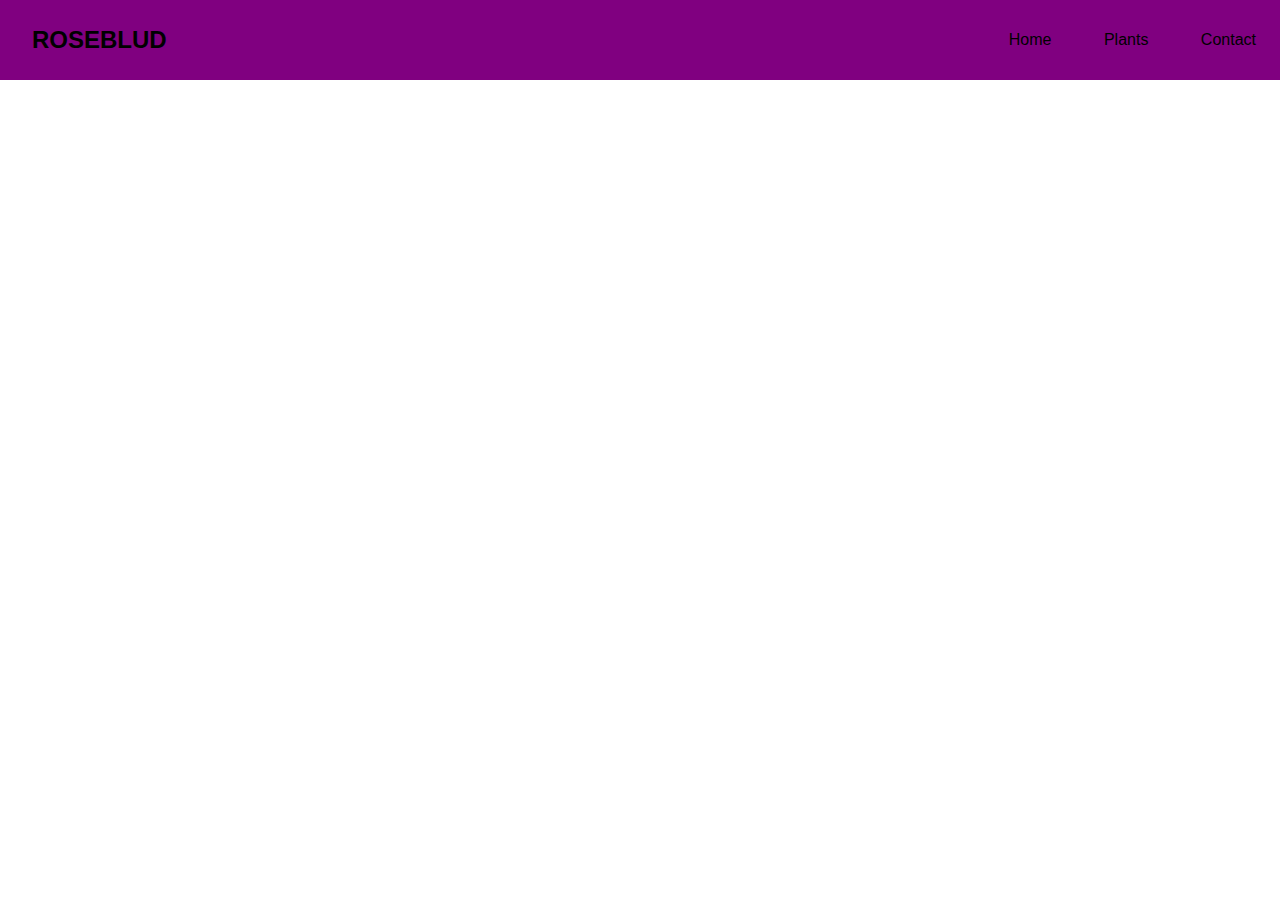
<file: contacts.html>
<!DOCTYPE html>
<html>
    <head>
        <link rel="stylesheet" href="contact.css">
    </head>
    <body>
        <nav>
      <div class="logo">ROSEBLUD</div>
      <div class="nav-items">
        <a href="index.html">Home</a> <a href="Plants.html">Plants</a> <a href="plants2.html">Contact</a>
      </div>
    </nav>
    </body>
</html>
</file>
<file: contact.css>
* {
  box-sizing: border-box;
  margin: 0;
  padding: 0;
  font-family: 'Trebuchet MS', 'Lucida Sans Unicode', 'Lucida Grande',
    'Lucida Sans', Arial, sans-serif;
}

nav {
  height: 80px;
  background: purple;
  display: flex;
  justify-content: space-between;
  align-items: center;
  padding: 0rem calc((100vw - 1300px) / 2);
}

.logo {
  color: #000;
  font-size: 1.5rem;
  font-weight: bold;
  font-family: 'Lucida Sans', 'Lucida Sans Regular', 'Lucida Grande', 'Lucida Sans Unicode', Geneva, Verdana, sans-serif;
  padding: 0 2rem;
}

nav a {
  text-decoration: none;
  color: #000;
  padding: 0 1.5rem;
}

nav a:hover {
  color: #fff;
}

.hero {
  background: #cc1ba6;
background: linear-gradient(132deg, rgba(204, 27, 166, 1) 0%, rgba(12, 133, 16, 1) 81%, rgba(46, 209, 17, 1) 100%);
}

.hero-container {
  display: grid;
  grid-template-columns: 1fr 1fr;
  height: 95vh;
  padding: 3rem calc((100vw - 1300px) / 2);
}

.column-left {
  display: flex;
  flex-direction: column;
  justify-content: center;
  align-items: flex-start;
  color: #000;
  padding: 0rem 2rem;
}

.column-left h1 {
  margin-bottom: 1rem;
  font-size: 3rem;
}

.column-left p {
  margin-bottom: 2rem;
  font-size: 1.5rem;
  line-height: 1.5;
}

button {
  padding: 1rem 3rem;
  font-size: 1rem;
  border: none;
  color: #cb04fd;
  background: #000;
  cursor: pointer;
  border-radius: 50px;
}

button:hover {
  background: linear-gradient(to right, #a80077 0%, #66ff00  51%, #a80077  100%);
  color: #fff;
  transition: 0.5s;
  box-shadow: 0 0 20px #eee;

}

.column-right {
  display: flex;
  justify-content: center;
  align-items: center;
  padding: 0rem 2rem;
}

.hero-image {
  width: 100%;
  height: 100%;
}

@media screen and (max-width: 768px) {
  .hero-container {
    grid-template-columns: 1fr;
  }
}

         .btn-grad {background-image: linear-gradient(to right, #a80077 0%, #66ff00  51%, #a80077  100%)}
         .btn-grad {
            margin: 10px;
            padding: 15px 45px;
            text-align: center;
            text-transform: uppercase;
            transition: 0.5s;
            background-size: 200% auto;
            color: white;            
            box-shadow: 0 0 20px #eee;
            border-radius: 10px;
            display: block;
          }

          .btn-grad:hover {
            background-position: right center; /* change the direction of the change here */
            color: #fff;
            text-decoration: none;
          }
</file>
